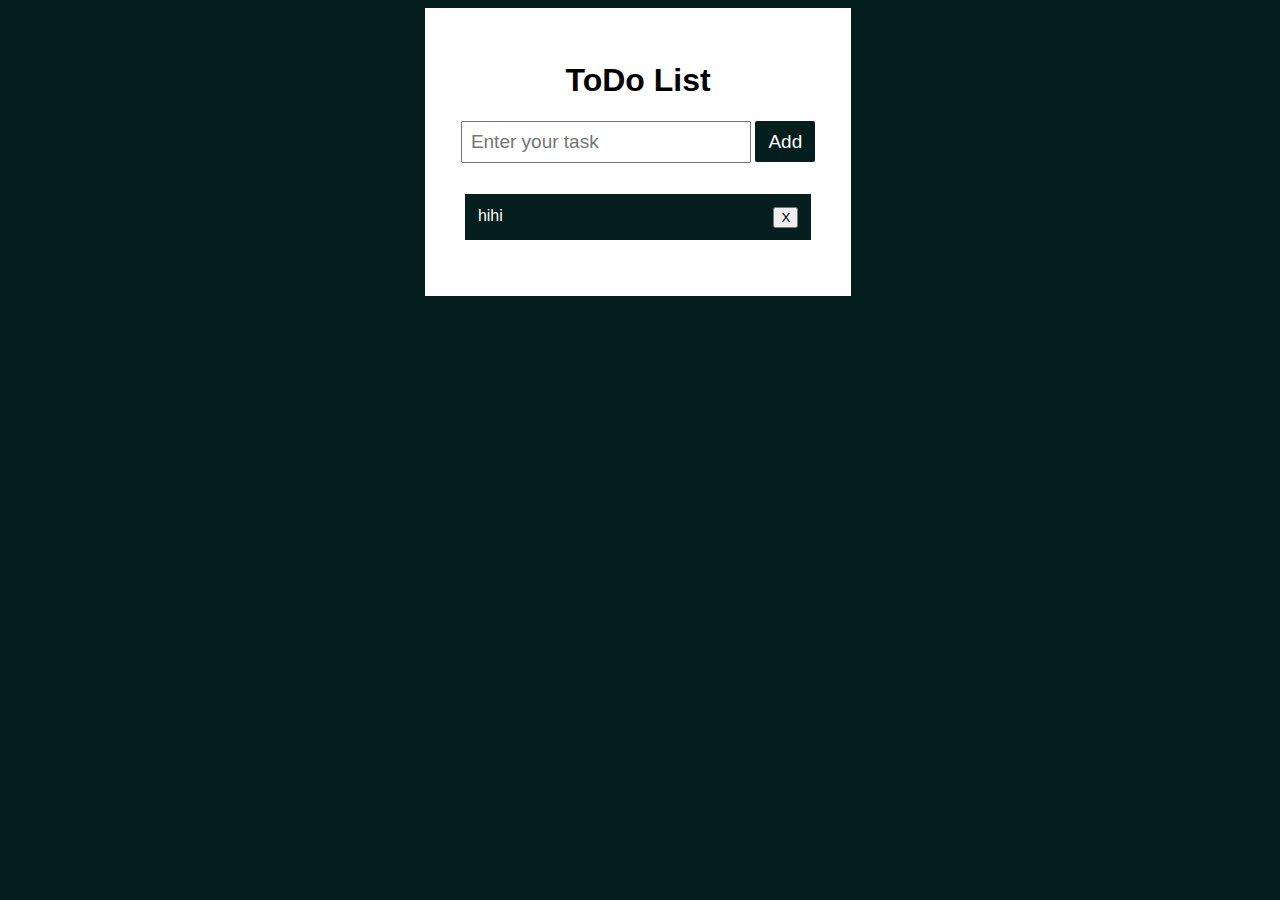
<file: index.html>
<!DOCTYPE html>
<html lang="en">
<head>
    <meta charset="UTF-8">
    <meta name="viewport" content="width=device-width, initial-scale=1.0">
    <title>Document</title>
    <link rel="stylesheet" href="style.css">
</head>
<body>
    <div class="container">
        <h1>ToDo List</h1>
        <div class="main">
        <input type="text" placeholder="Enter your task" id="input">
        <button id="btn">Add</button>
    </div>
    <div class="output">
        <ul>
            <li>hihi <button>X</button></li>
        </ul>
    </div>
    </div>
    <script src="script.js"></script>
</body>
</html>
</file>
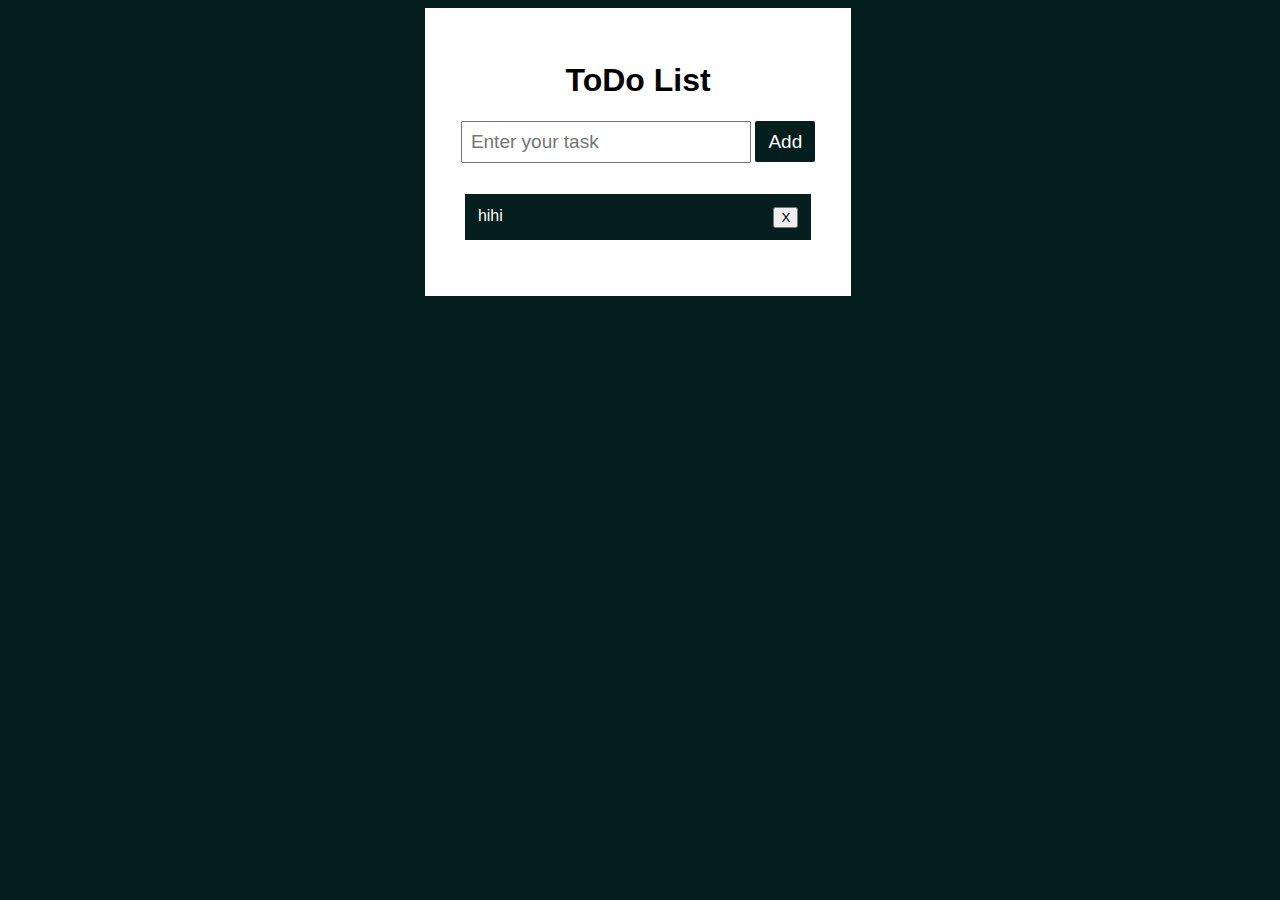
<file: todo.html>
<!DOCTYPE html>
<html lang="en">
<head>
    <meta charset="UTF-8">
    <meta name="viewport" content="width=device-width, initial-scale=1.0">
    <title>Document</title>
    <link rel="stylesheet" href="todo.css ">
</head>
<body>
    <div class="container">
        <h1>ToDo List</h1>
        <div class="main">
        <input type="text" placeholder="Enter your task" id="input">
        <button id="btn">Add</button>
    </div>
    <div class="output">
        <ul>
            <li>hihi <button>X</button></li>
        </ul>
    </div>
    </div>
    <script src="todo.js"></script>
</body>
</html>
</file>
<file: style.css>
body{
    background-color: rgb(4,29,29);
    font-family: 'Poppins',sans-serif;  
}
.container{
    width: 360px;
    padding: 33px;
    text-align: center;
    background-color: #fff;
    margin-left: 33%;
    margin-top: 5px;
}
input{
    width: 270px;
    padding: 8px;
    /* border: 2px solid aqua; */
    outline: none;
    font-size: 19px;
}
#btn{
    width: 60px;
    height: 41px;
    background-color: rgb(4,29,29);
    color: white;
    border: none;
    outline: none;
    border-radius: 2px;
    font-size: 19px;
    cursor: pointer;
}
.output ul{
    position: relative;
    color: white;
    font: 19px;
    padding: 7px;
    text-align: left;
    cursor: pointer;
}
li{
    background-color: rgb(5,31,31);
    margin-top: 0.5rem;
    padding: 0.8rem;
    display: flex;
    justify-content: space-between;
}
</file>
<file: todo.css>
body{
    background-color: rgb(4,29,29);
    font-family: 'Poppins',sans-serif;  
}
.container{
    width: 360px;
    padding: 33px;
    text-align: center;
    background-color: #fff;
    margin-left: 33%;
    margin-top: 5px;
}
input{
    width: 270px;
    padding: 8px;
    /* border: 2px solid aqua; */
    outline: none;
    font-size: 19px;
}
#btn{
    width: 60px;
    height: 41px;
    background-color: rgb(4,29,29);
    color: white;
    border: none;
    outline: none;
    border-radius: 2px;
    font-size: 19px;
    cursor: pointer;
}
.output ul{
    position: relative;
    color: white;
    font: 19px;
    padding: 7px;
    text-align: left;
    cursor: pointer;
}
li{
    background-color: rgb(5,31,31);
    margin-top: 0.5rem;
    padding: 0.8rem;
    display: flex;
    justify-content: space-between;
}
</file>
